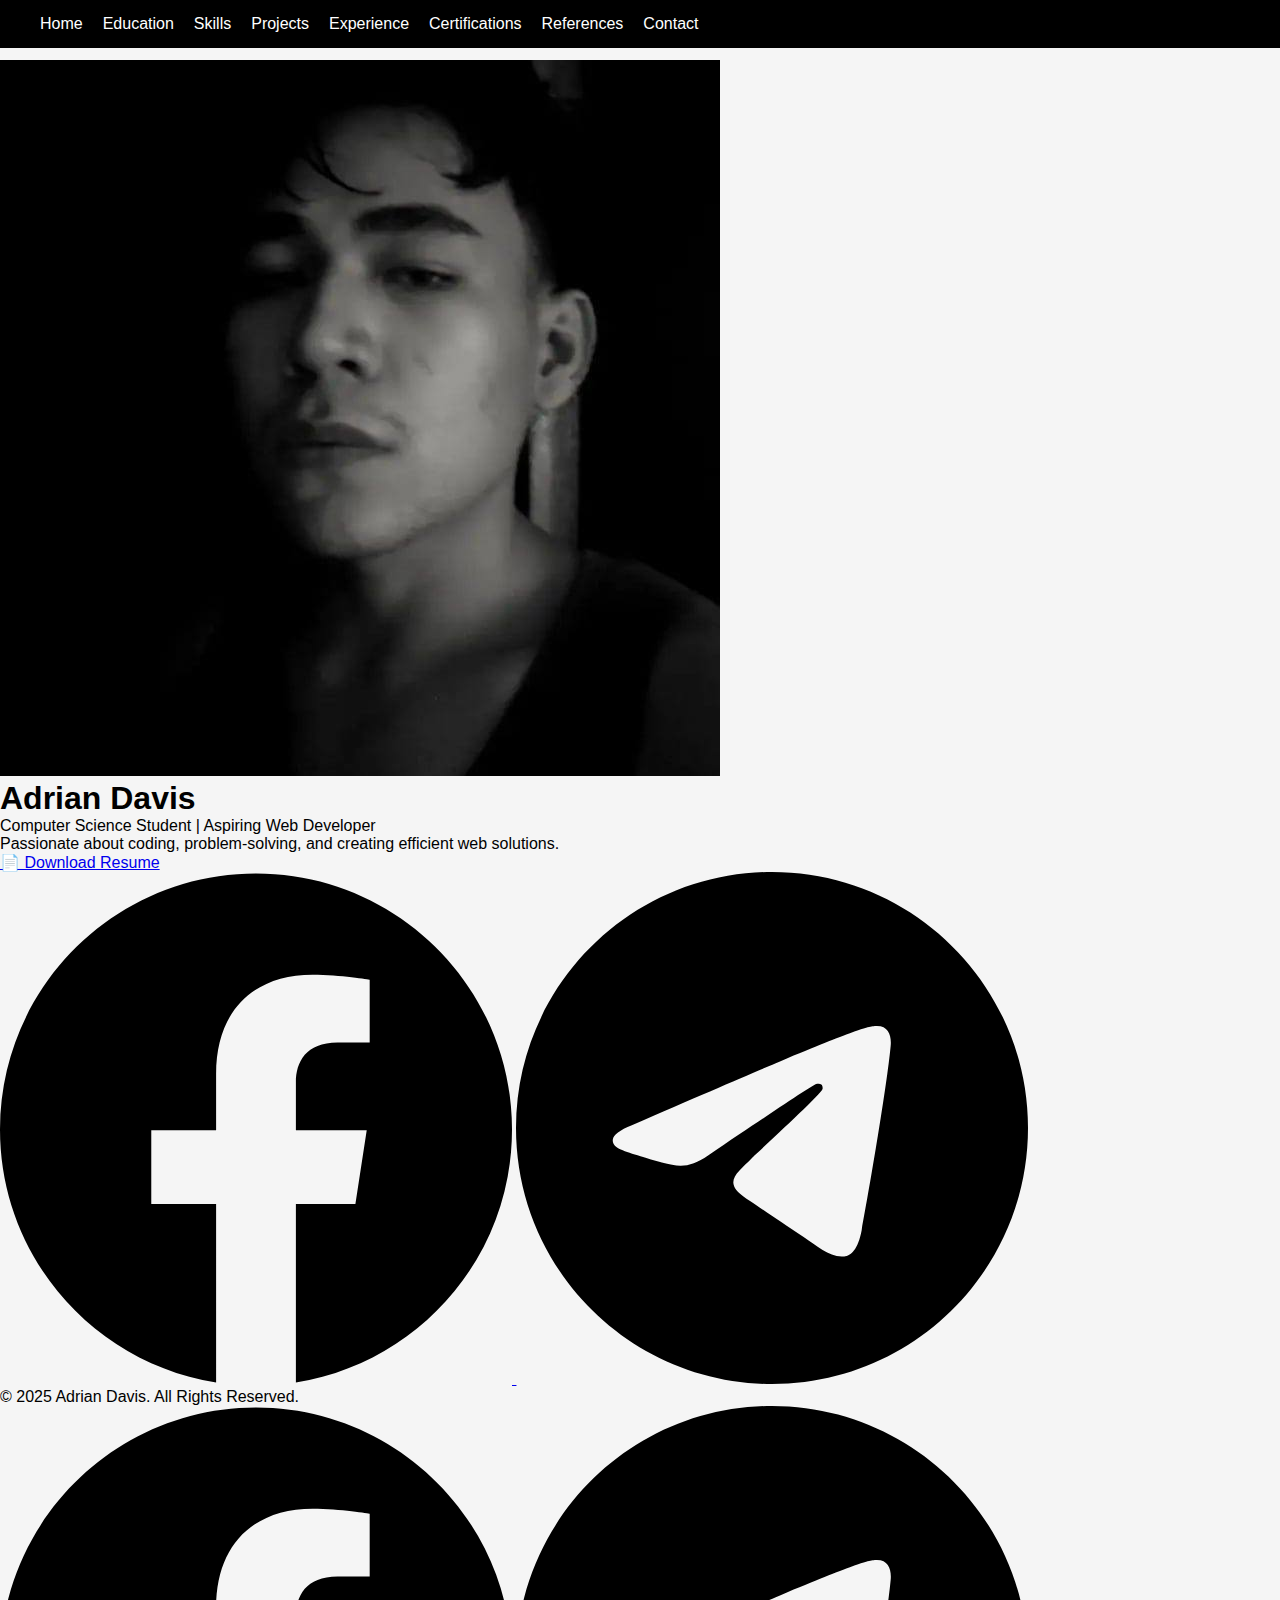
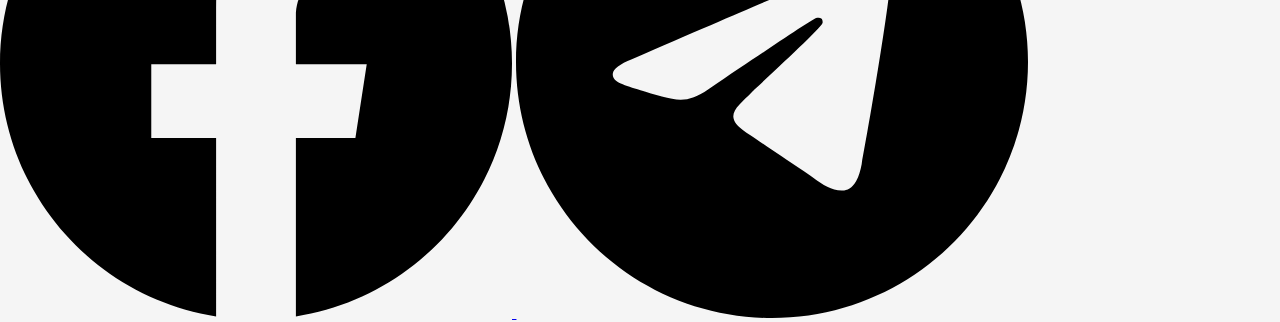
<file: index.html>
<!DOCTYPE html>
<html lang="en">
<head>
    <meta charset="UTF-8">
    <meta name="viewport" content="width=device-width, initial-scale=1.0">
    <title>Adrian Davis - Portfolio</title>
    <link rel="stylesheet" href="styles.css">
</head>
    <script>
    function toggleMenu() {
        document.getElementById('nav-menu').classList.toggle('active');
    }
</script>

<body>
    <header>
        <header>
    <nav>
     
        <ul id="nav-menu">
            <li><a href="#home">Home</a></li>
            <li><a href="#education">Education</a></li>
            <li><a href="#skills">Skills</a></li>
            <li><a href="#projects">Projects</a></li>
            <li><a href="#experience">Experience</a></li>
            <li><a href="#certifications">Certifications</a></li>
            <li><a href="#references">References</a></li>
            <li><a href="#contact">Contact</a></li>
        </ul>
    </nav>
</header>

    </header>

    <main>
        <section id="home" class="container">
            <div class="profile-container">
                <img src="profile.jpg" alt="Adrian Davis" class="profile-pic">
            </div>
            <div class="content">
                <h1>Adrian Davis</h1>
                <p>Computer Science Student | Aspiring Web Developer</p>
                <p>Passionate about coding, problem-solving, and creating efficient web solutions.</p>
                <a class="btn" href="Adrian_Davis_Resume.pdf" download>📄 Download Resume</a>
        
                <div class="social-links">
                    <a href="https://facebook.com/YOUR_USERNAME" target="_blank">
                        <img src="facebook.svg" alt="Facebook">
                    </a>
                    <a href="https://t.me/YOUR_USERNAME" target="_blank">
                        <img src="telegram.svg" alt="Telegram">
                    </a>
                </div>
            </div>
        </section>
        
        
        
        
    </main>

    <footer>
        <p>&copy; 2025 Adrian Davis. All Rights Reserved.</p>
        <div class="social-links">
            <a href="https://www.facebook.com/share/1DxL6HKJpT/" target="_blank">
                <img src="facebook.svg" alt="Facebook">
            </a>
            <a href="https://t.me/@Nazxis" target="_blank">
                <img src="telegram.svg" alt="Telegram">
            </a>
        </div>
    </footer>
    
</body>
</html>
</file>
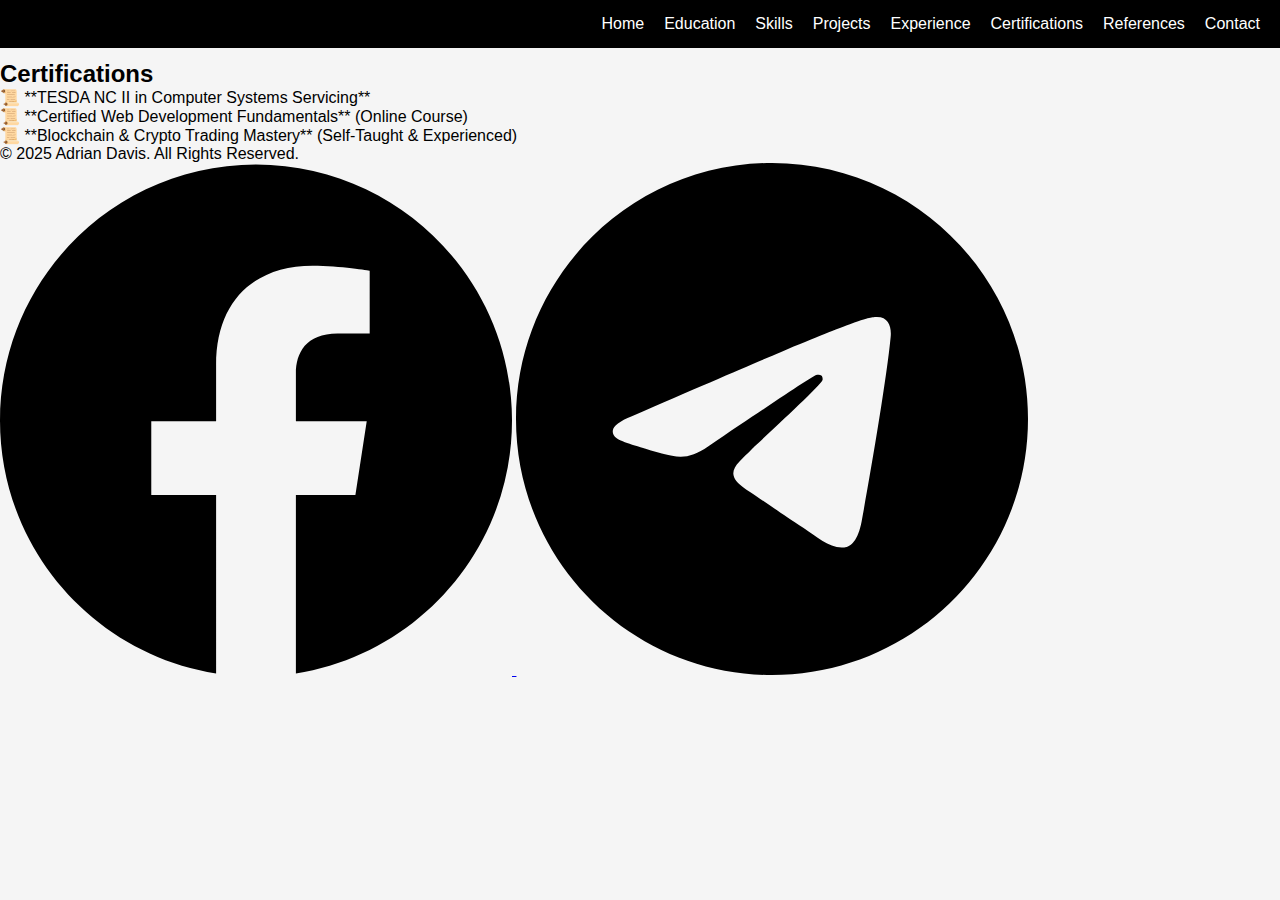
<file: certifications.html>
<!DOCTYPE html>
<html lang="en">
<head>
    <meta charset="UTF-8">
    <meta name="viewport" content="width=device-width, initial-scale=1.0">
    <title>Education - Adrian Davis</title>
    <link rel="stylesheet" href="styles.css">
</head>
    <script>
    function toggleMenu() {
        document.getElementById('nav-menu').classList.toggle('active');
    }
</script>

<body>
    <header>
       <header>
    <nav>
        <!-- Hamburger Menu Button -->
        <div class="menu-toggle" onclick="toggleMenu()">
            <div></div>
            <div></div>
            <div></div>
        </div>

        <!-- Navigation Links -->
        <ul id="nav-menu">
            <li><a href="#home">Home</a></li>
            <li><a href="#education">Education</a></li>
            <li><a href="#skills">Skills</a></li>
            <li><a href="#projects">Projects</a></li>
            <li><a href="#experience">Experience</a></li>
            <li><a href="#certifications">Certifications</a></li>
            <li><a href="#references">References</a></li>
            <li><a href="#contact">Contact</a></li>
        </ul>
    </nav>
</header>

    </header>

    <main>
        <section class="container">
            <h2>Certifications</h2>
            <ul>
                <li>📜 **TESDA NC II in Computer Systems Servicing**</li>
                <li>📜 **Certified Web Development Fundamentals** (Online Course)</li>
                <li>📜 **Blockchain & Crypto Trading Mastery** (Self-Taught & Experienced)</li>
            </ul>
        </section>
        
        
    </main>

    <footer>
        <p>&copy; 2025 Adrian Davis. All Rights Reserved.</p>
        <div class="social-links">
            <a href="https://www.facebook.com/share/1DxL6HKJpT/" target="_blank">
                <img src="facebook.svg" alt="Facebook">
            </a>
            <a href="https://t.me/@Nazxis" target="_blank">
                <img src="telegram.svg" alt="Telegram">
            </a>
        </div>
    </footer>
    
</body>

    

</html>
</file>
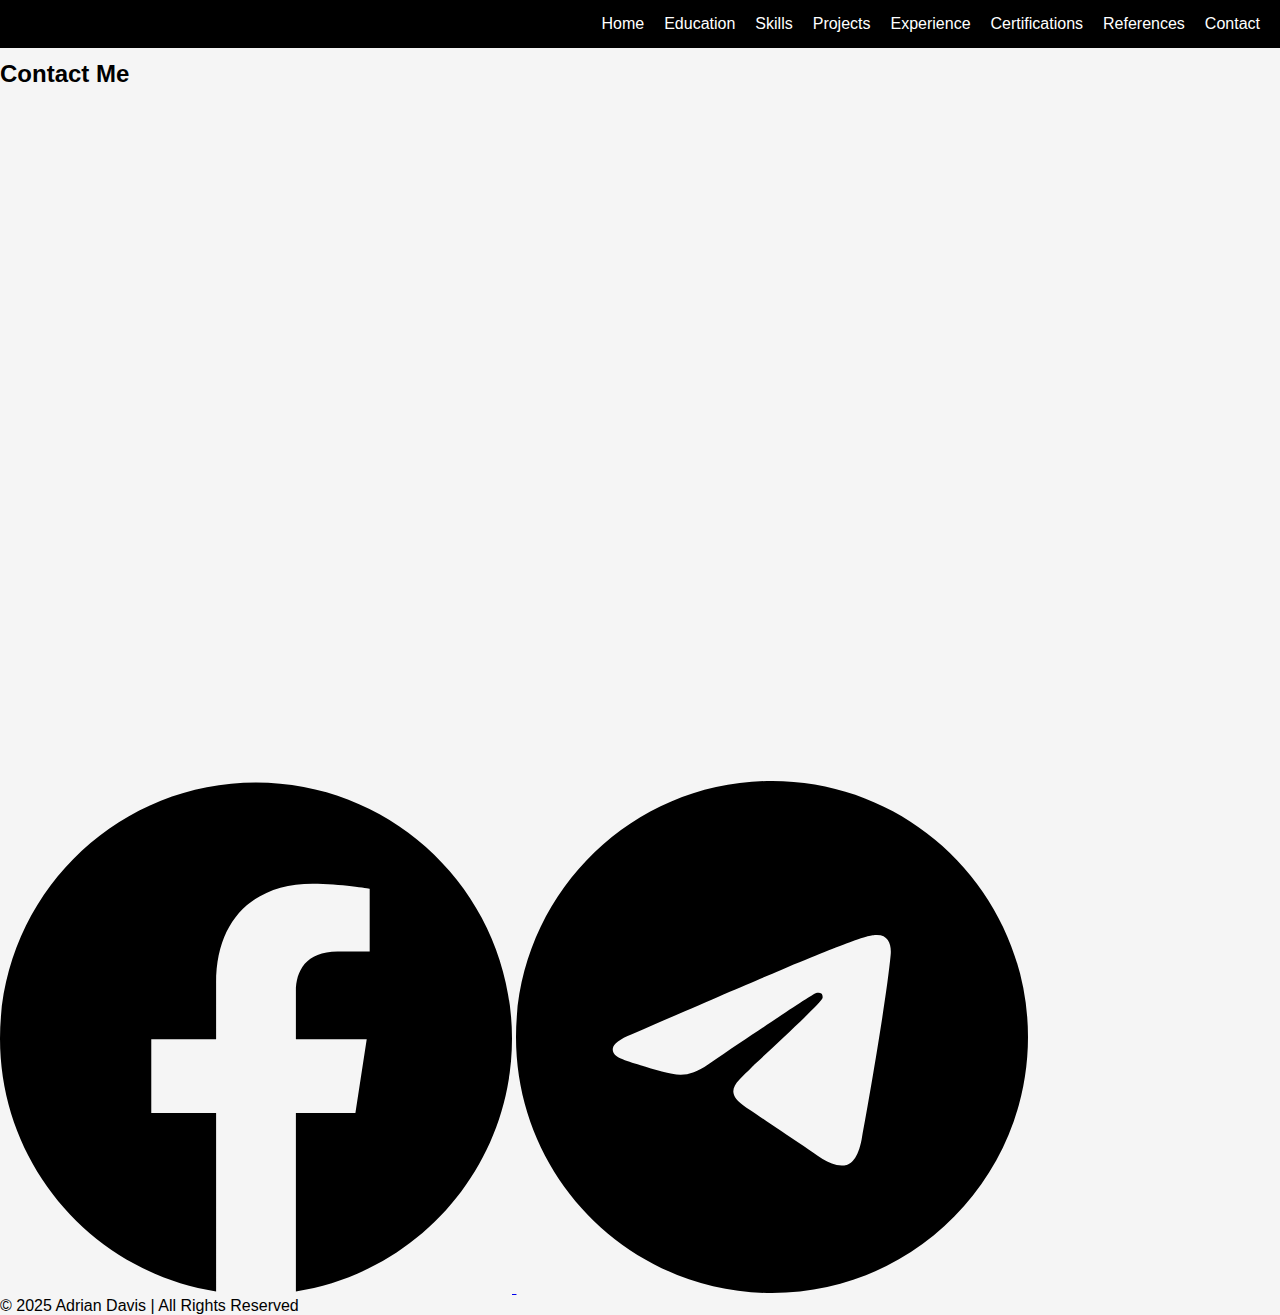
<file: contact.html>
<!DOCTYPE html>
<html lang="en">
<head>
    <meta charset="UTF-8">
    <meta name="viewport" content="width=device-width, initial-scale=1.0">
    <title>Contact - Adrian Davis</title>
    <link rel="stylesheet" href="styles.css">
</head>
    <script>
    function toggleMenu() {
        document.getElementById('nav-menu').classList.toggle('active');
    }
</script>

<body>
    <header>
        <header>
    <nav>
        <!-- Hamburger Menu Button -->
        <div class="menu-toggle" onclick="toggleMenu()">
            <div></div>
            <div></div>
            <div></div>
        </div>

        <!-- Navigation Links -->
        <ul id="nav-menu">
            <li><a href="#home">Home</a></li>
            <li><a href="#education">Education</a></li>
            <li><a href="#skills">Skills</a></li>
            <li><a href="#projects">Projects</a></li>
            <li><a href="#experience">Experience</a></li>
            <li><a href="#certifications">Certifications</a></li>
            <li><a href="#references">References</a></li>
            <li><a href="#contact">Contact</a></li>
        </ul>
    </nav>
</header>

    </header>

    <main>
        <section class="container">
            <h2>Contact Me</h2>
            <iframe src="https://docs.google.com/forms/d/e/1FAIpQLSfVwKIzGo9dXN2CRMqUbt30vjmN_lQRnh1JfechqMohp13v7w/viewform?embedded=true" width="640" height="689" frameborder="0" marginheight="0" marginwidth="0">Loading…</iframe>        </section>
        


        
            <div class="social-links">
                <a href="https://www.facebook.com/share/1DxL6HKJpT/" target="_blank">
                    <img src="facebook.svg" alt="Facebook">
                </a>
                <a href="https://t.me/@Nazxis" target="_blank">
                    <img src="telegram.svg" alt="Telegram">
                </a>
            </div>
        </section>
    </main>

    <footer>
        <p>© 2025 Adrian Davis | All Rights Reserved</p>
    </footer>
</body>
</html>
</file>
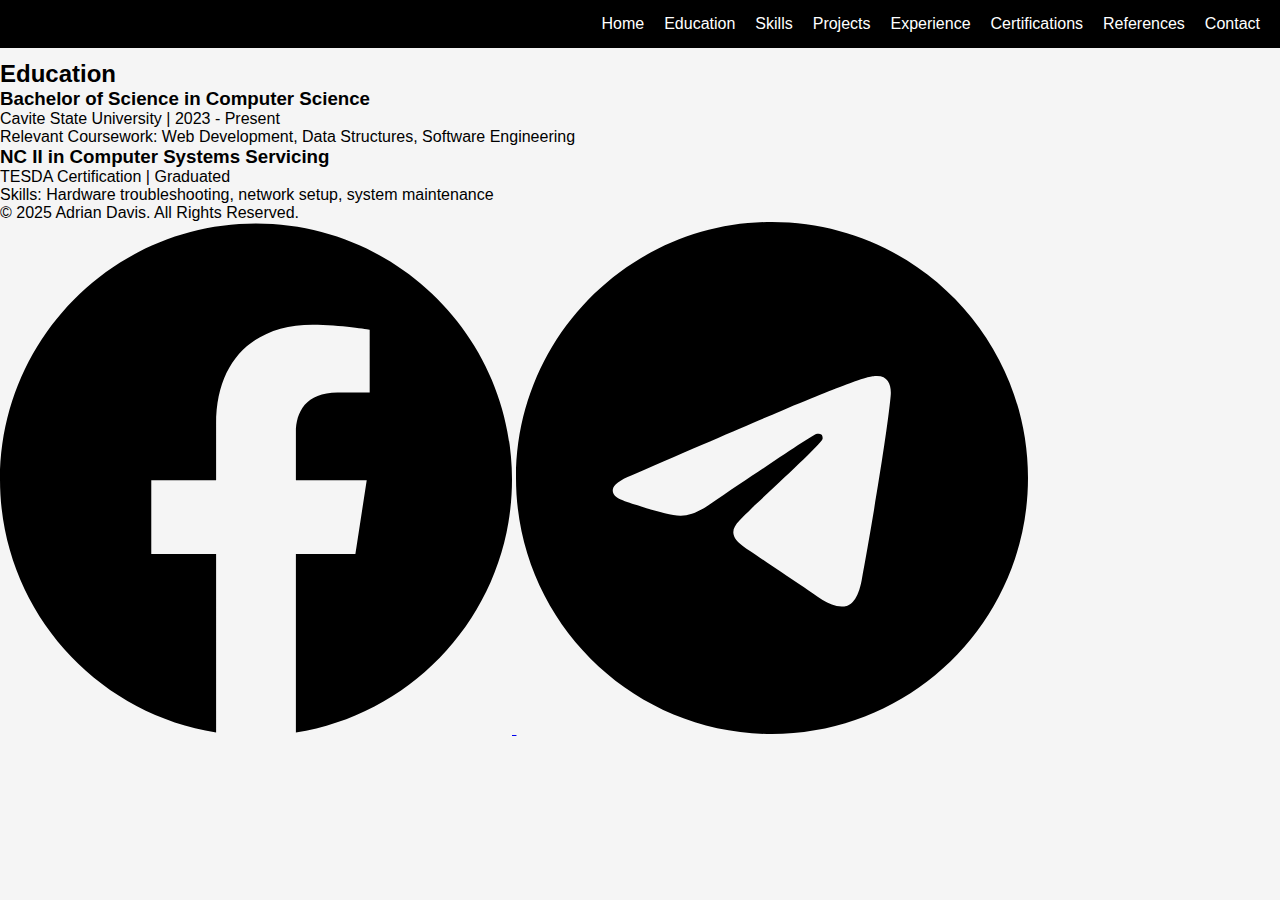
<file: education.html>
<!DOCTYPE html>
<html lang="en">
<head>
    <meta charset="UTF-8">
    <meta name="viewport" content="width=device-width, initial-scale=1.0">
    <title>Education - Adrian Davis</title>
    <link rel="stylesheet" href="styles.css">
</head>
    <script>
    function toggleMenu() {
        document.getElementById('nav-menu').classList.toggle('active');
    }
</script>

<body>
    <header>
        <header>
    <nav>
        <!-- Hamburger Menu Button -->
        <div class="menu-toggle" onclick="toggleMenu()">
            <div></div>
            <div></div>
            <div></div>
        </div>

        <!-- Navigation Links -->
        <ul id="nav-menu">
            <li><a href="#home">Home</a></li>
            <li><a href="#education">Education</a></li>
            <li><a href="#skills">Skills</a></li>
            <li><a href="#projects">Projects</a></li>
            <li><a href="#experience">Experience</a></li>
            <li><a href="#certifications">Certifications</a></li>
            <li><a href="#references">References</a></li>
            <li><a href="#contact">Contact</a></li>
        </ul>
    </nav>
</header>

    </header>

    <main>
        <section class="container">
            <h2>Education</h2>
            <div class="education-entry">
                <h3>Bachelor of Science in Computer Science</h3>
                <p>Cavite State University | 2023 - Present</p>
                <p>Relevant Coursework: Web Development, Data Structures, Software Engineering</p>
            </div>
        
            <div class="education-entry">
                <h3>NC II in Computer Systems Servicing</h3>
                <p>TESDA Certification | Graduated</p>
                <p>Skills: Hardware troubleshooting, network setup, system maintenance</p>
            </div>
        </section>
        
    </main>

    <footer>
        <p>&copy; 2025 Adrian Davis. All Rights Reserved.</p>
        <div class="social-links">
            <a href="https://www.facebook.com/share/1DxL6HKJpT/" target="_blank">
                <img src="facebook.svg" alt="Facebook">
            </a>
            <a href="https://t.me/@Nazxis" target="_blank">
                <img src="telegram.svg" alt="Telegram">
            </a>
        </div>
    </footer>
    
</body>
</html>
</file>
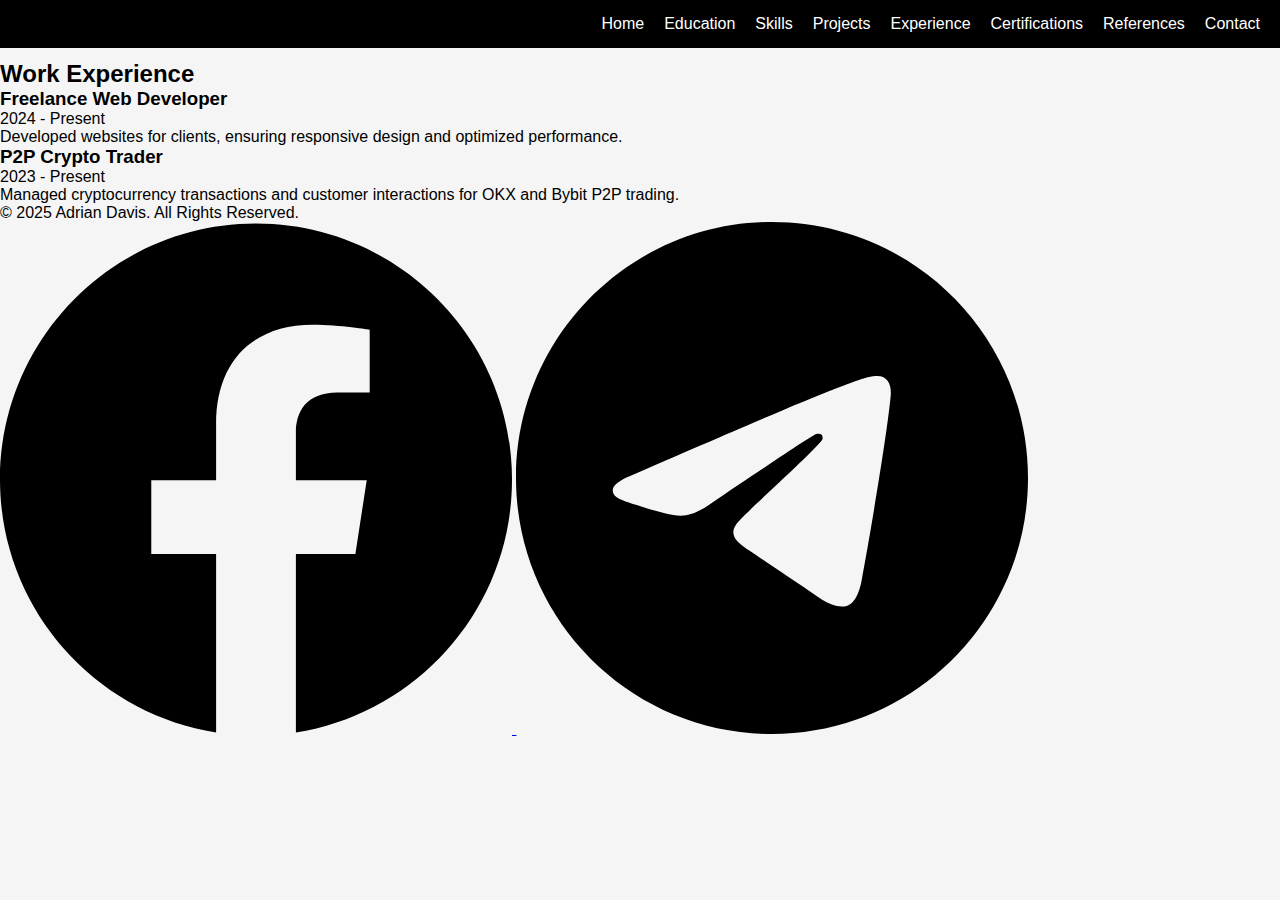
<file: experience.html>
<!DOCTYPE html>
<html lang="en">
<head>
    <meta charset="UTF-8">
    <meta name="viewport" content="width=device-width, initial-scale=1.0">
    <title>Education - Adrian Davis</title>
    <link rel="stylesheet" href="styles.css">
</head>
    <script>
    function toggleMenu() {
        document.getElementById('nav-menu').classList.toggle('active');
    }
</script>

<body>
    <header>
       <header>
    <nav>
        <!-- Hamburger Menu Button -->
        <div class="menu-toggle" onclick="toggleMenu()">
            <div></div>
            <div></div>
            <div></div>
        </div>

        <!-- Navigation Links -->
        <ul id="nav-menu">
            <li><a href="#home">Home</a></li>
            <li><a href="#education">Education</a></li>
            <li><a href="#skills">Skills</a></li>
            <li><a href="#projects">Projects</a></li>
            <li><a href="#experience">Experience</a></li>
            <li><a href="#certifications">Certifications</a></li>
            <li><a href="#references">References</a></li>
            <li><a href="#contact">Contact</a></li>
        </ul>
    </nav>
</header>

    </header>

    <main>
        <section class="container">
            <h2>Work Experience</h2>
            <div class="experience-entry">
                <h3>Freelance Web Developer</h3>
                <p>2024 - Present</p>
                <p>Developed websites for clients, ensuring responsive design and optimized performance.</p>
            </div>
        
            <div class="experience-entry">
                <h3>P2P Crypto Trader</h3>
                <p>2023 - Present</p>
                <p>Managed cryptocurrency transactions and customer interactions for OKX and Bybit P2P trading.</p>
            </div>
        </section>
        
        
    </main>

    <footer>
        <p>&copy; 2025 Adrian Davis. All Rights Reserved.</p>
        <div class="social-links">
            <a href="https://www.facebook.com/share/1DxL6HKJpT/" target="_blank">
                <img src="facebook.svg" alt="Facebook">
            </a>
            <a href="https://t.me/@Nazxis" target="_blank">
                <img src="telegram.svg" alt="Telegram">
            </a>
        </div>
    </footer>
    
</body>
</html>
</file>
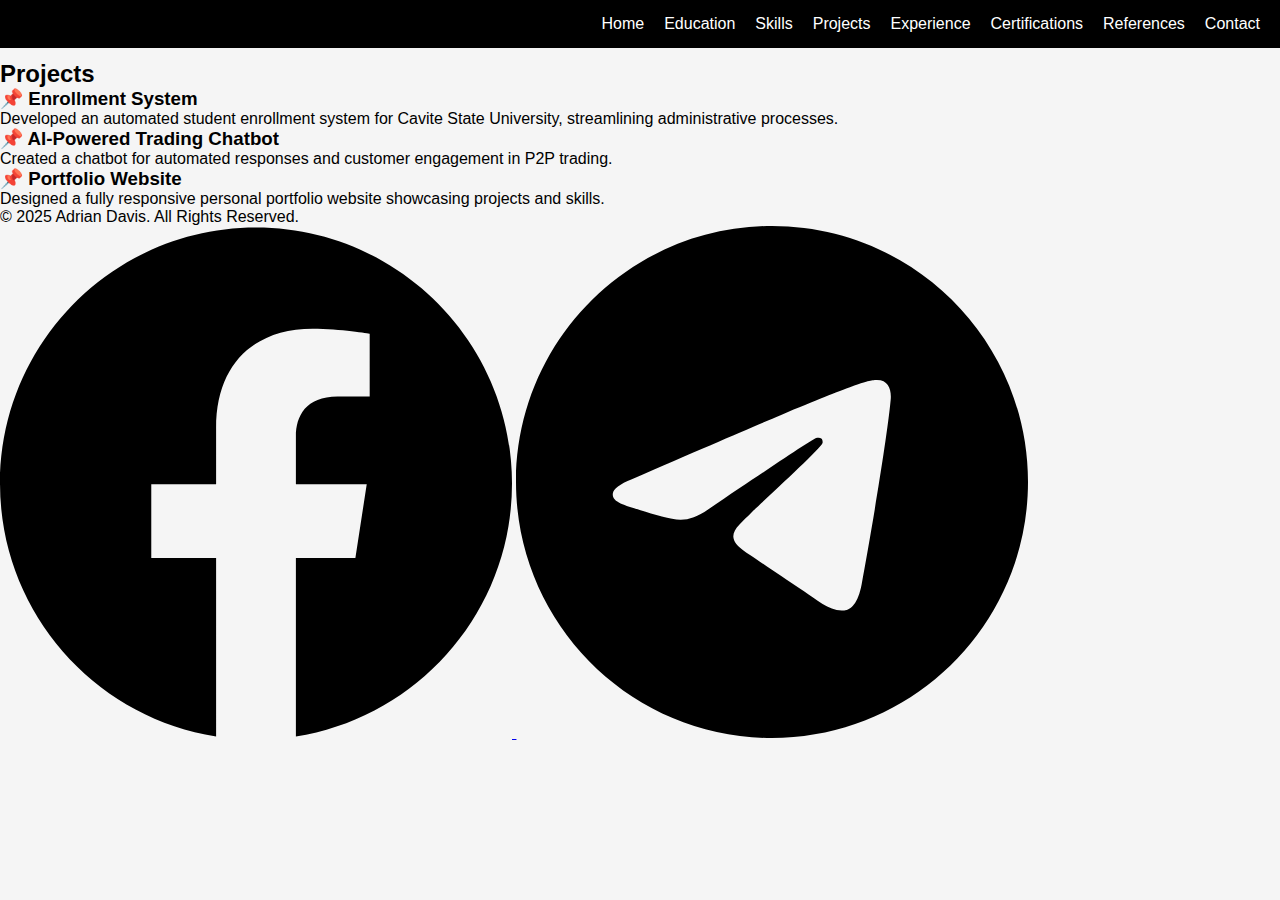
<file: projects.html>
<!DOCTYPE html>
<html lang="en">
<head>
    <meta charset="UTF-8">
    <meta name="viewport" content="width=device-width, initial-scale=1.0">
    <title>Education - Adrian Davis</title>
    <link rel="stylesheet" href="styles.css">
</head>
    <script>
    function toggleMenu() {
        document.getElementById('nav-menu').classList.toggle('active');
    }
</script>

<body>
    <header>
        <header>
    <nav>
        <!-- Hamburger Menu Button -->
        <div class="menu-toggle" onclick="toggleMenu()">
            <div></div>
            <div></div>
            <div></div>
        </div>

        <!-- Navigation Links -->
        <ul id="nav-menu">
            <li><a href="#home">Home</a></li>
            <li><a href="#education">Education</a></li>
            <li><a href="#skills">Skills</a></li>
            <li><a href="#projects">Projects</a></li>
            <li><a href="#experience">Experience</a></li>
            <li><a href="#certifications">Certifications</a></li>
            <li><a href="#references">References</a></li>
            <li><a href="#contact">Contact</a></li>
        </ul>
    </nav>
</header>

    </header>

    <main>
        <section class="container">
            <h2>Projects</h2>
            <div class="project">
                <h3>📌 Enrollment System</h3>
                <p>Developed an automated student enrollment system for Cavite State University, streamlining administrative processes.</p>
            </div>
        
            <div class="project">
                <h3>📌 AI-Powered Trading Chatbot</h3>
                <p>Created a chatbot for automated responses and customer engagement in P2P trading.</p>
            </div>
        
            <div class="project">
                <h3>📌 Portfolio Website</h3>
                <p>Designed a fully responsive personal portfolio website showcasing projects and skills.</p>
            </div>
        </section>
        
        
        
    </main>

    <footer>
        <p>&copy; 2025 Adrian Davis. All Rights Reserved.</p>
        <div class="social-links">
            <a href="https://www.facebook.com/share/1DxL6HKJpT/" target="_blank">
                <img src="facebook.svg" alt="Facebook">
            </a>
            <a href="https://t.me/@Nazxis" target="_blank">
                <img src="telegram.svg" alt="Telegram">
            </a>
        </div>
    </footer>
    
</body>
</html>
</file>
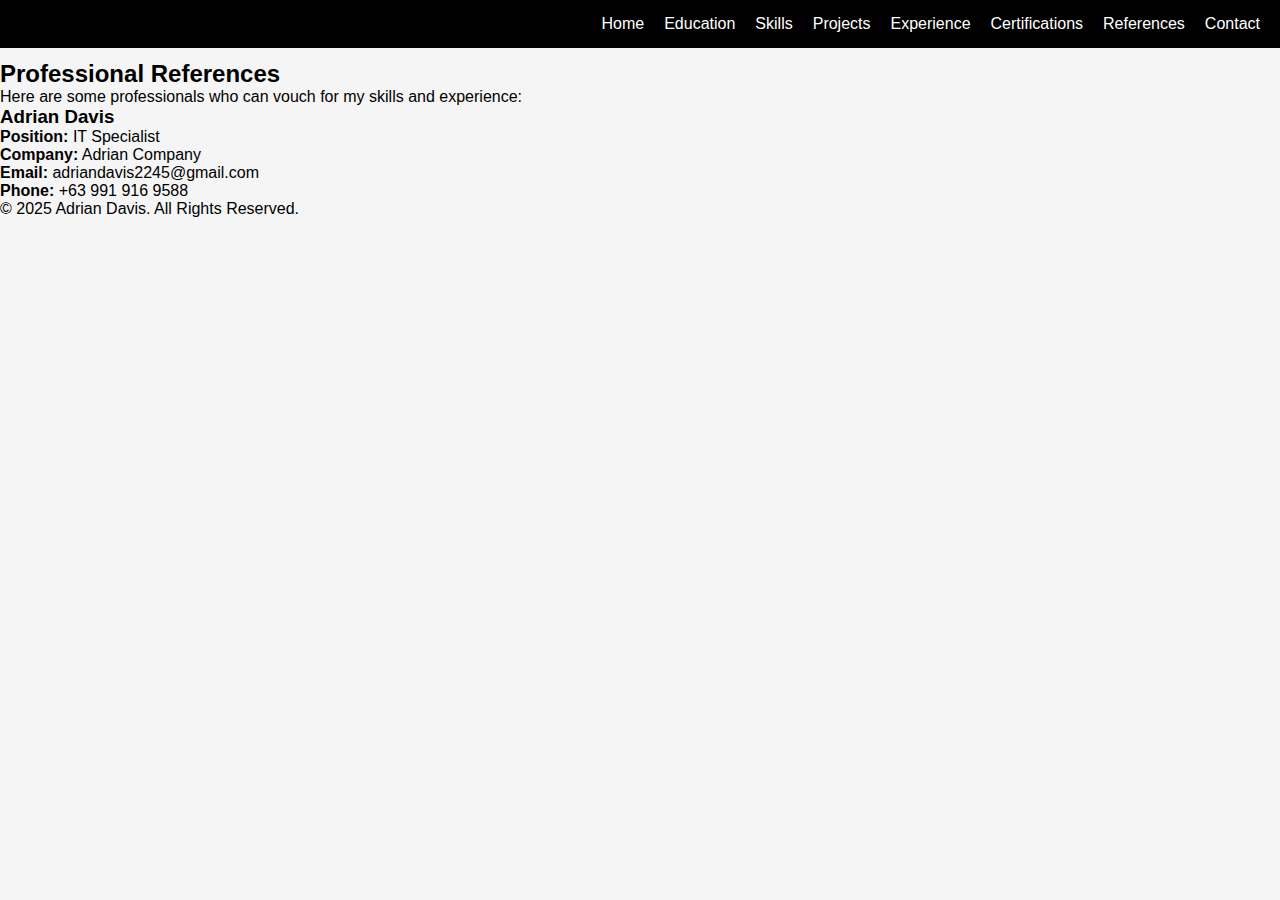
<file: references.html>
<!DOCTYPE html>
<html lang="en">
<head>
    <meta charset="UTF-8">
    <meta name="viewport" content="width=device-width, initial-scale=1.0">
    <title>References - Adrian Davis</title>
    <link rel="stylesheet" href="styles.css">
</head>
    <script>
    function toggleMenu() {
        document.getElementById('nav-menu').classList.toggle('active');
    }
</script>

<body>
    <header>
        <header>
    <nav>
        <!-- Hamburger Menu Button -->
        <div class="menu-toggle" onclick="toggleMenu()">
            <div></div>
            <div></div>
            <div></div>
        </div>

        <!-- Navigation Links -->
        <ul id="nav-menu">
            <li><a href="#home">Home</a></li>
            <li><a href="#education">Education</a></li>
            <li><a href="#skills">Skills</a></li>
            <li><a href="#projects">Projects</a></li>
            <li><a href="#experience">Experience</a></li>
            <li><a href="#certifications">Certifications</a></li>
            <li><a href="#references">References</a></li>
            <li><a href="#contact">Contact</a></li>
        </ul>
    </nav>
</header>

    </header>

    <main>
        <section class="container">
            <h2>Professional References</h2>
            <p>Here are some professionals who can vouch for my skills and experience:</p>

            <div class="reference-card">
                <h3>Adrian Davis</h3>
                <p><strong>Position:</strong> IT Specialist</p>
                <p><strong>Company:</strong> Adrian Company</p>
                <p><strong>Email:</strong> adriandavis2245@gmail.com</p>
                <p><strong>Phone:</strong> +63 991 916 9588</p>
            </div>
        </section>
    </main>

    <footer>
        <p>&copy; 2025 Adrian Davis. All Rights Reserved.</p>
    </footer>
</body>
</html>
</file>
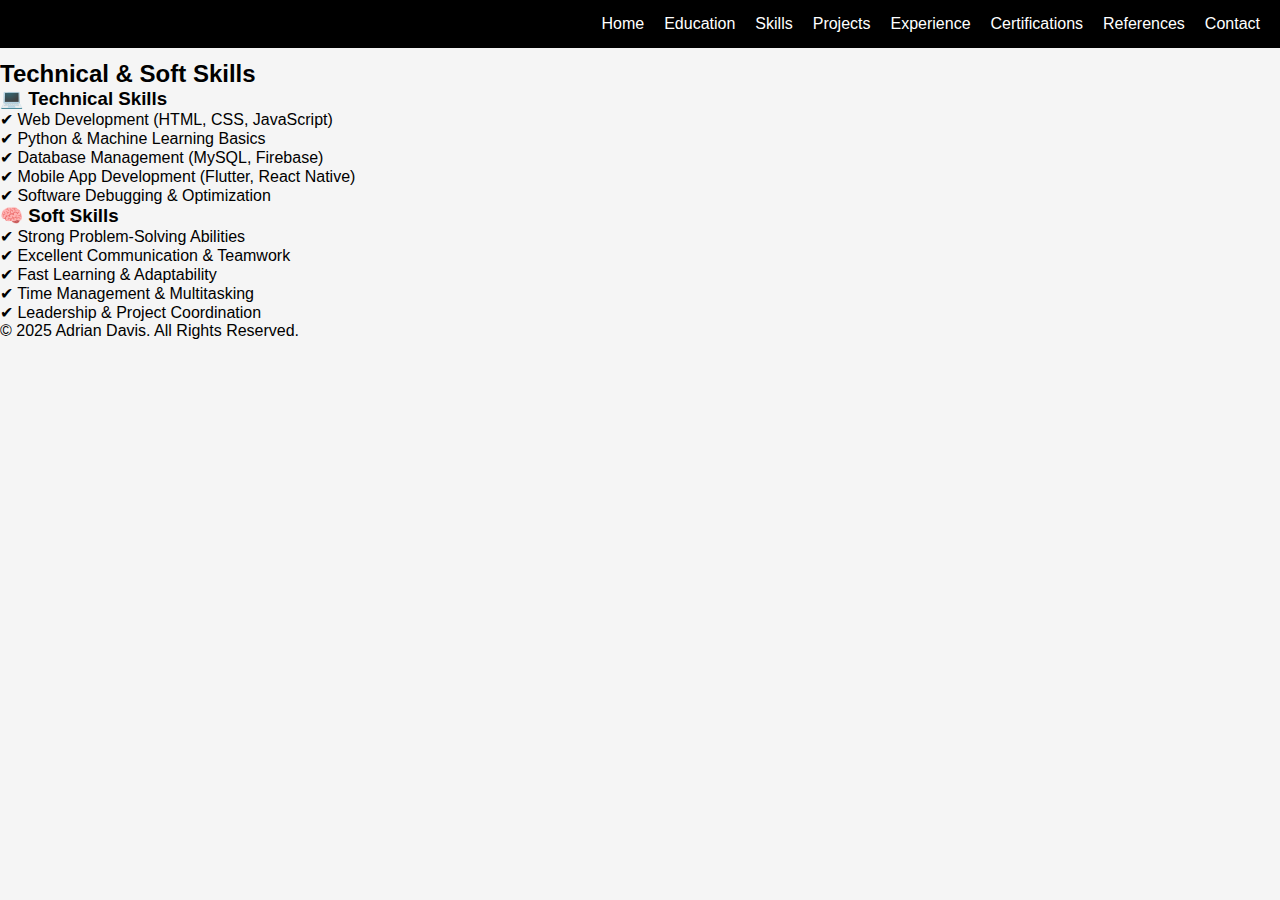
<file: skills.html>
<!DOCTYPE html>
<html lang="en">
<head>
    <meta charset="UTF-8">
    <meta name="viewport" content="width=device-width, initial-scale=1.0">
    <title>Skills - Adrian Davis</title>
    <link rel="stylesheet" href="styles.css">
</head>
    <script>
    function toggleMenu() {
        document.getElementById('nav-menu').classList.toggle('active');
    }
</script>

<body>
    <header>
       <header>
    <nav>
        <!-- Hamburger Menu Button -->
        <div class="menu-toggle" onclick="toggleMenu()">
            <div></div>
            <div></div>
            <div></div>
        </div>

        <!-- Navigation Links -->
        <ul id="nav-menu">
            <li><a href="#home">Home</a></li>
            <li><a href="#education">Education</a></li>
            <li><a href="#skills">Skills</a></li>
            <li><a href="#projects">Projects</a></li>
            <li><a href="#experience">Experience</a></li>
            <li><a href="#certifications">Certifications</a></li>
            <li><a href="#references">References</a></li>
            <li><a href="#contact">Contact</a></li>
        </ul>
    </nav>
</header>

    </header>

    <main>
        <section class="container">
            <h2>Technical & Soft Skills</h2>
            
            <div class="skill-category">
                <h3>💻 Technical Skills</h3>
                <ul class="skills-list">
                    <li>✔ Web Development (HTML, CSS, JavaScript)</li>
                    <li>✔ Python & Machine Learning Basics</li>
                    <li>✔ Database Management (MySQL, Firebase)</li>
                    <li>✔ Mobile App Development (Flutter, React Native)</li>
                    <li>✔ Software Debugging & Optimization</li>
                </ul>
            </div>

            <div class="skill-category">
                <h3>🧠 Soft Skills</h3>
                <ul class="skills-list">
                    <li>✔ Strong Problem-Solving Abilities</li>
                    <li>✔ Excellent Communication & Teamwork</li>
                    <li>✔ Fast Learning & Adaptability</li>
                    <li>✔ Time Management & Multitasking</li>
                    <li>✔ Leadership & Project Coordination</li>
                </ul>
            </div>
        </section>
    </main>

    <footer>
        <p>&copy; 2025 Adrian Davis. All Rights Reserved.</p>
    </footer>
</body>
</html>
</file>
<file: styles.css>
/* Reset Default Styles */
* {
    margin: 0;
    padding: 0;
    box-sizing: border-box;
    font-family: 'Poppins', sans-serif;
}

/* Body Styling */
body {
    background-color: #f5f5f5;
    padding-top: 60px; /* Adjusted to prevent navbar overlap */
}

/* Navbar Styling */
nav {
    position: fixed;
    top: 0;
    left: 0;
    width: 100%;
    background: black; /* Change to match your theme */
    padding: 15px 20px;
    display: flex;
    align-items: center;
    justify-content: space-between;
    color: white;
    z-index: 1000; /* Ensures navbar stays on top */
}

/* Navbar Logo */
nav .logo {
    font-size: 20px;
    font-weight: bold;
}

/* Navbar Links */
nav ul {
    list-style: none;
    display: flex;
}

nav ul li {
    margin-left: 20px;
}

nav ul li a {
    text-decoration: none;
    color: white;
    font-size: 16px;
}

/* Profile Card */
.profile-card {
    background: white;
    border-radius: 10px;
    box-shadow: 0 4px 8px rgba(0, 0, 0, 0.1);
    padding: 20px;
    text-align: center;
    max-width: 350px;
    margin: 20px auto;
}

/* Profile Image */
.profile-card img {
    width: 120px;
    height: 120px;
    border-radius: 50%;
    border: 3px solid blue;
}

/* Profile Name */
.profile-card h2 {
    font-size: 22px;
    margin: 10px 0;
}

/* Profile Description */
.profile-card p {
    font-size: 14px;
    color: #555;
}

/* Download Resume Button */
.profile-card .btn {
    display: inline-block;
    background: blue;
    color: white;
    text-decoration: none;
    padding: 10px 15px;
    border-radius: 5px;
    font-weight: bold;
    margin-top: 10px;
}

/* Social Media Icons */
.profile-card .social-icons {
    margin-top: 15px;
}

.profile-card .social-icons a {
    display: inline-block;
    margin: 0 10px;
    font-size: 20px;
    color: black;
}

/* Mobile Fix for Navbar */
@media (max-width: 768px) {
    body {
        padding-top: 70px; /* Adjusted for smaller screens */
    }

    nav {
        padding: 10px 15px;
    }

    nav ul {
        display: none; /* Hide links on small screens, can add a toggle button */
    }
}
</file>
